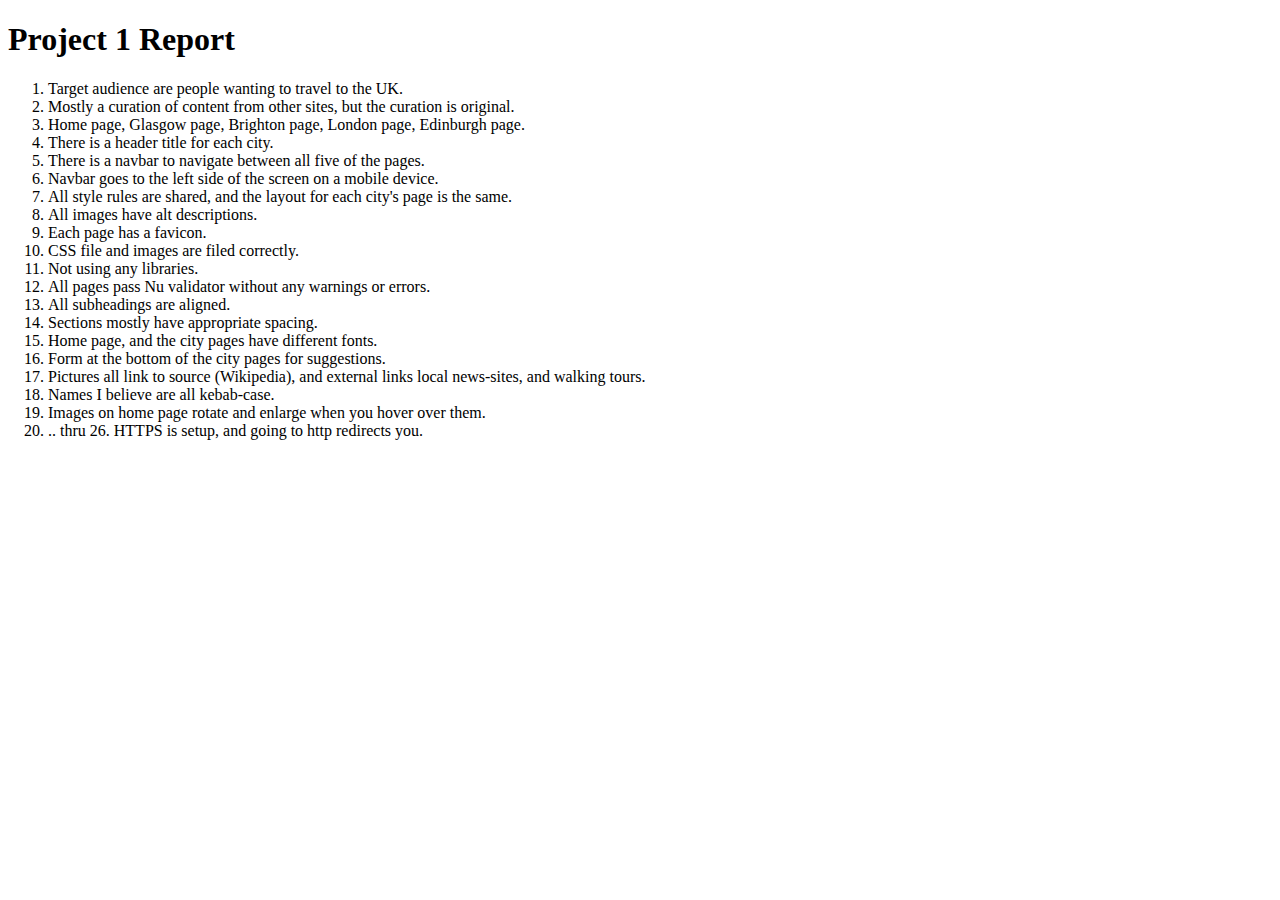
<file: report.html>
<!DOCTYPE html>
<html>

<head>

</head>
<header>
    <h1>Project 1 Report</h1>
</header>

<body>
    <ol>
        <li>Target audience are people wanting to travel to the UK.</li>
        <li>Mostly a curation of content from other sites, but the curation is original.</li>
        <li>Home page, Glasgow page, Brighton page, London page, Edinburgh page.</li>
        <li>There is a header title for each city.</li>
        <li>There is a navbar to navigate between all five of the pages.</li>
        <li>Navbar goes to the left side of the screen on a mobile device.</li>
        <li>All style rules are shared, and the layout for each city's page is the same.</li>
        <li>All images have alt descriptions.</li>
        <li>Each page has a favicon.</li>
        <li>CSS file and images are filed correctly.</li>
        <li>Not using any libraries.</li>
        <li>All pages pass Nu validator without any warnings or errors.</li>
        <li>All subheadings are aligned.</li>
        <li>Sections mostly have appropriate spacing.</li>
        <li>Home page, and the city pages have different fonts.</li>
        <li>Form at the bottom of the city pages for suggestions.</li>
        <li>Pictures all link to source (Wikipedia), and external links local news-sites, and walking tours.</li>
        <li>Names I believe are all kebab-case.</li>
        <li>Images on home page rotate and enlarge when you hover over them.</li>
        <li>.. thru 26. HTTPS is setup, and going to http redirects you. </li>
    </ol>
</body>

</html>
</file>
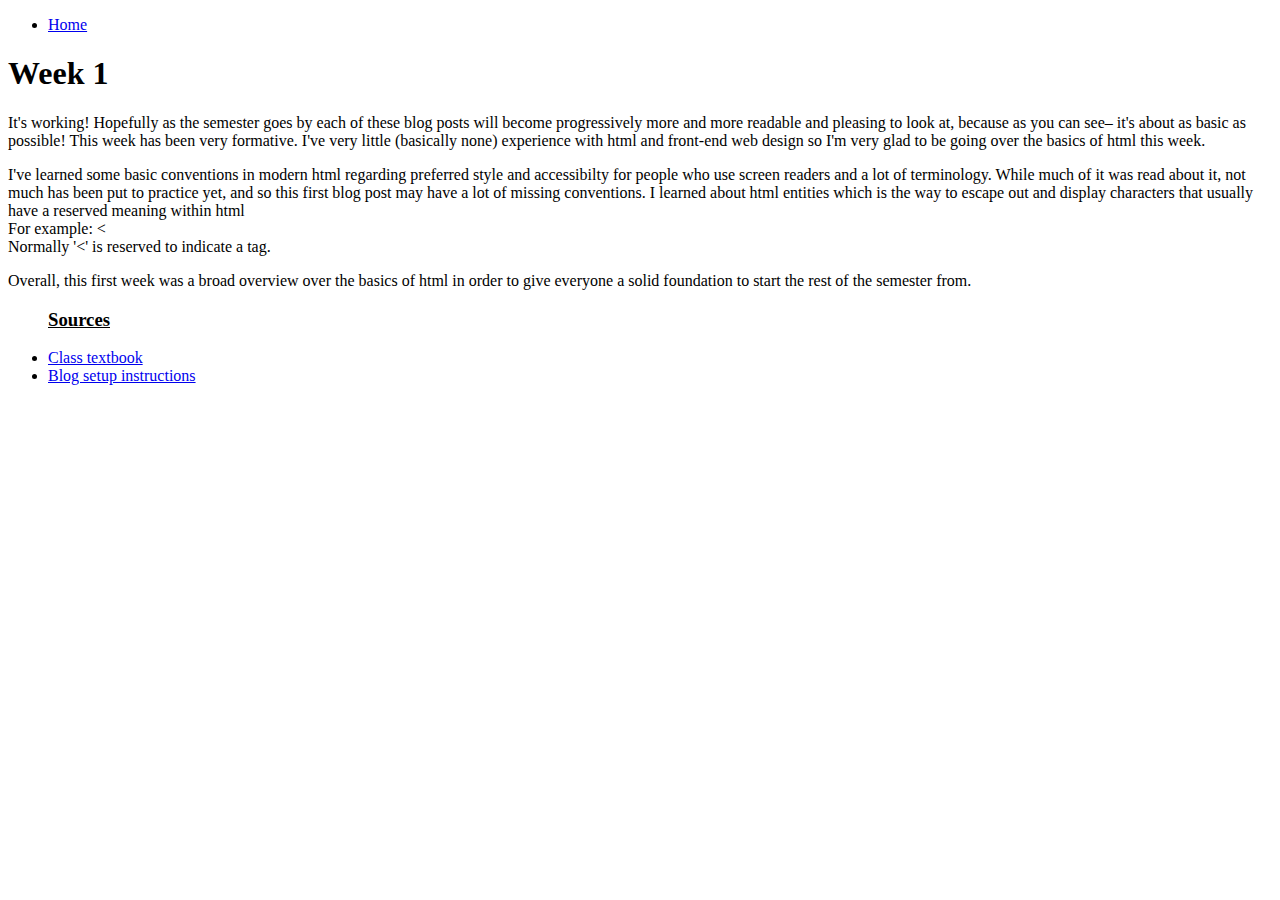
<file: week1.html>
<!DOCTYPE html>
<html>

<body>
    <header>
        <nav>
            <ul>
                <li><a href=index.html>Home</a></li>
            </ul>
        </nav>
        <h1>Week 1</h1>
    </header>
    <main>
        <p>It's working! Hopefully as the semester goes by each of these blog posts will become progressively more and
            more
            readable and pleasing to look at,
            because as you can see– it's about as basic as possible! This week has been very formative. I've very
            little (basically none) experience with html and front-end web design so I'm very glad to be going over the
            basics of html this week. </p>
        <p>I've learned some basic conventions in modern html regarding preferred style and accessibilty for people who
            use
            screen readers and a lot of terminology. While much of it was read about it, not
            much
            has been put to practice yet, and so this first blog post may have a lot of missing conventions. I learned
            about html entities which is the way to escape out and display characters that usually have a reserved
            meaning within html <br>For example: &lt;<br> Normally '&lt' is reserved to indicate a tag. </p>
        <p>Overall, this first week was a broad overview over the basics of html in order to give everyone a solid
            foundation to start the rest of the semester from.</p>
        <pre></pre>
        <ul>
            <h3 style="text-decoration: underline;">Sources</h3>
            <li><a href=https://allover.twodee.org>Class textbook</a>
            </li>
            <li><a href=https://twodee.org/blog/18142>Blog setup instructions</a>
            </li>
        </ul>
    </main>
    <footer></footer>
</body>

</html>
</file>
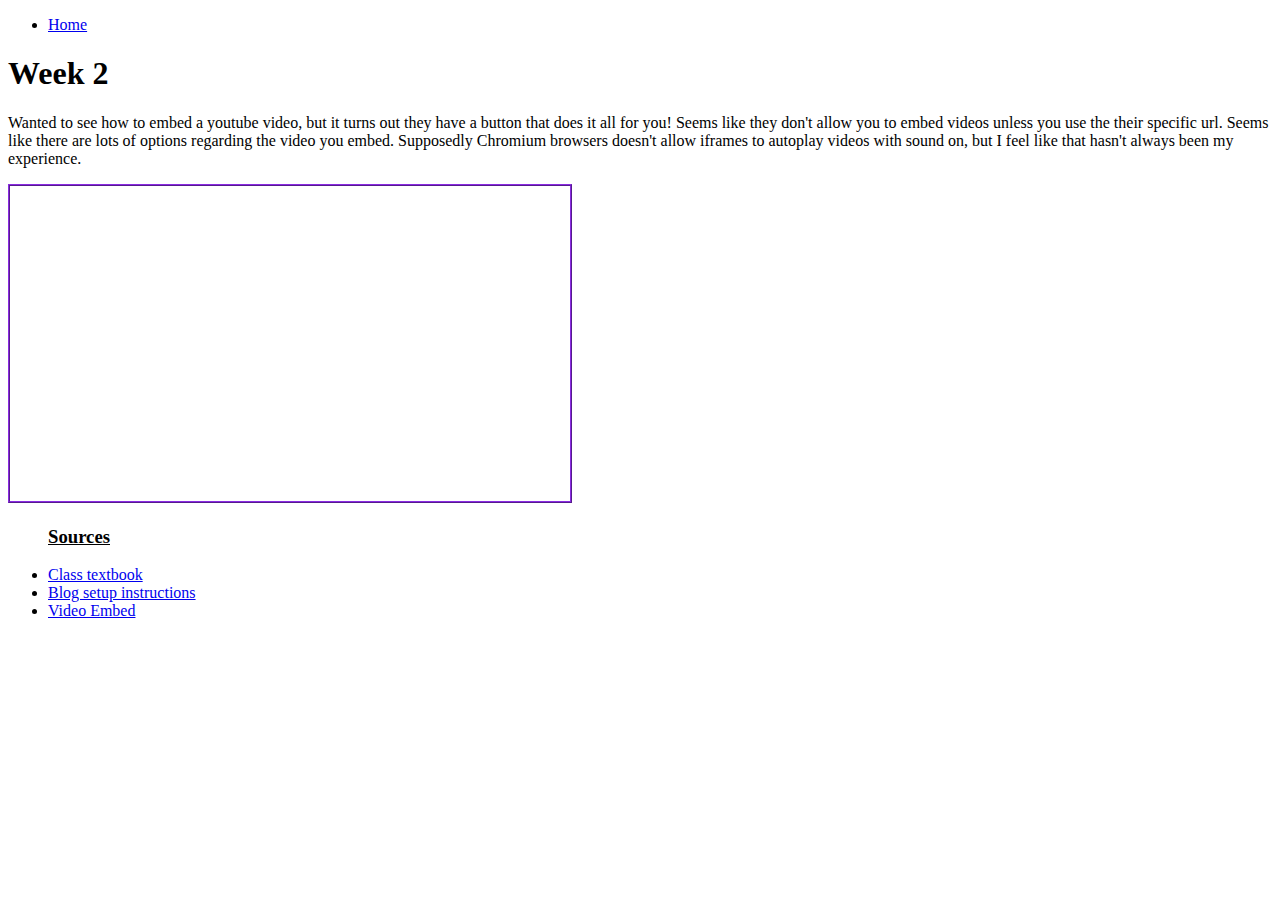
<file: week2.html>
<!DOCTYPE html>
<html>

<body>
    <header>
        <nav>
            <ul>
                <li><a href=index.html>Home</a></li>
            </ul>
        </nav>
        <h1>Week 2</h1>
    </header>
    <main>
        <p>Wanted to see how to embed a youtube video, but it turns out they have a button that does it all for you!
            Seems like they don't allow you to embed videos unless you use the their specific url. Seems like there are
            lots of options regarding the video you embed. Supposedly Chromium browsers doesn't allow iframes to
            autoplay videos with sound on, but I feel like that hasn't always been my experience.</p>
        <iframe style="border-color: blueviolet; border-style: ridge;" width="560" height="315"
            src="https://www.youtube.com/embed/pAzEY1MfXrQ" title="YouTube video player" frameborder="10"
            allow="accelerometer; autoplay; clipboard-write; encrypted-media; gyroscope; picture-in-picture"
            allowfullscreen></iframe>
        <p></p>
        <pre></pre>
        <ul>
            <h3 style="text-decoration: underline;">Sources</h3>
            <li><a href=https://allover.twodee.org>Class textbook</a>
            </li>
            <li><a href=https://twodee.org/blog/18142>Blog setup instructions</a>
            </li>
            <li><a href="https://www.w3schools.com/tags/tag_iframe.ASP">Video Embed</a>
            </li>
        </ul>
    </main>
    <footer></footer>
</body>

</html>
</file>
